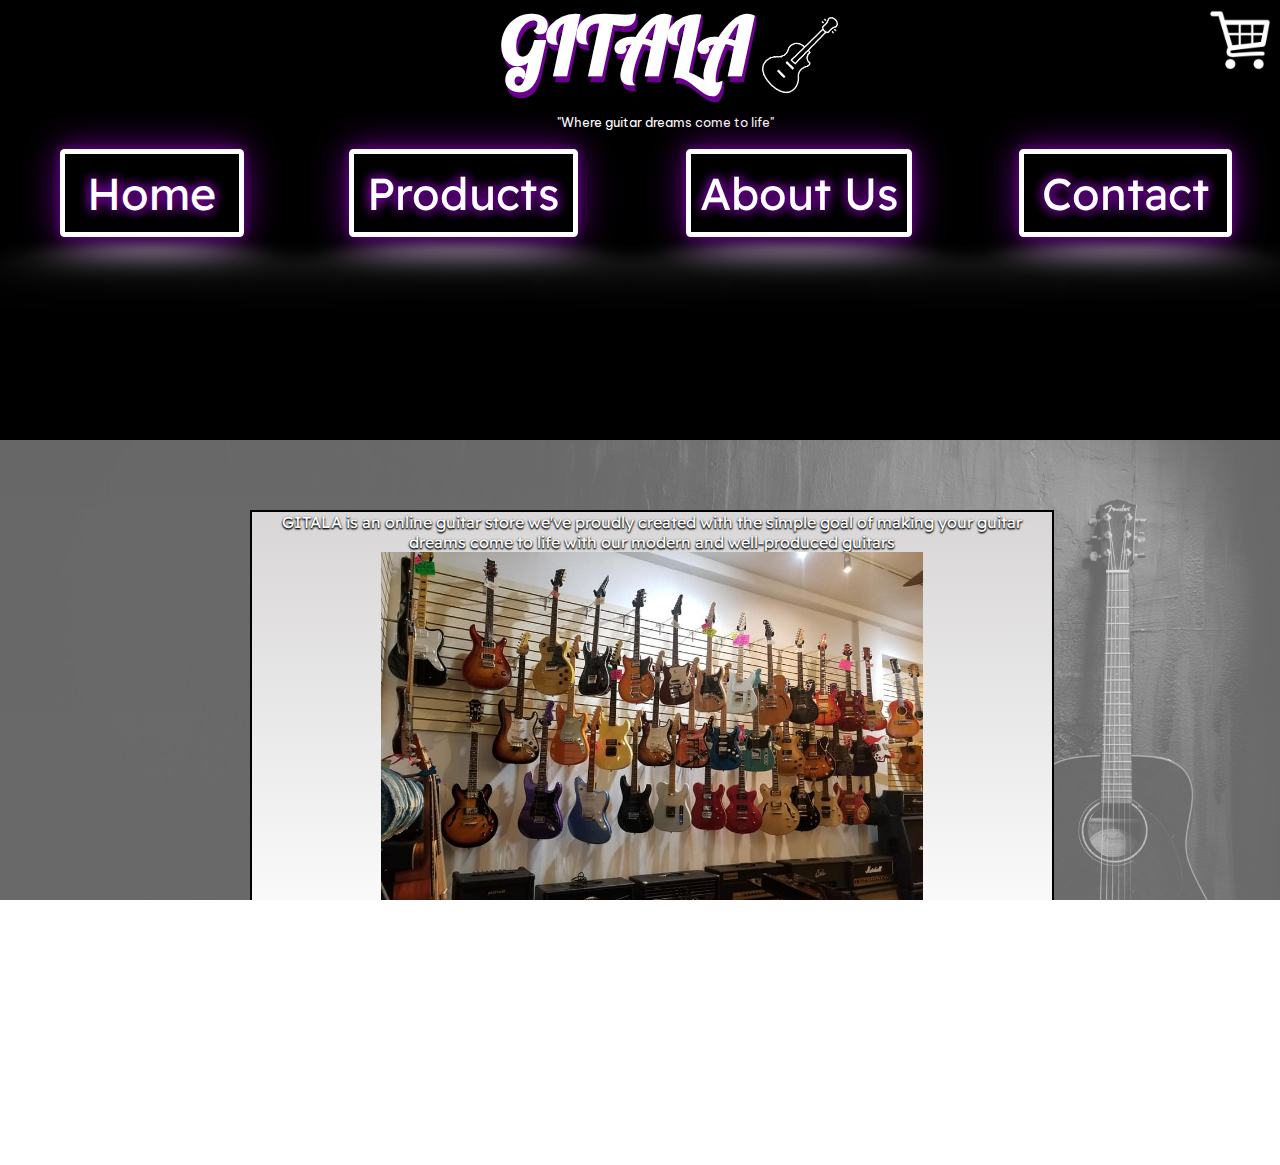
<file: Flexbox hemsida Adam Hama Gareb TE20D/aboutus.html>
<!DOCTYPE html>
<html>
    <head>
        <link rel="stylesheet" href="style.css">
        <link rel="preconnect" href="https://fonts.googleapis.com">      
        <link rel="preconnect" href="https://fonts.gstatic.com" crossorigin>
<link href="https://fonts.googleapis.com/css2?family=Lobster&display=swap" rel="stylesheet">
<link href="https://fonts.googleapis.com/css2?family=Be+Vietnam+Pro:wght@500&display=swap" rel="stylesheet">
<link href="https://fonts.googleapis.com/css2?family=Alfa+Slab+One&display=swap" rel="stylesheet">
<link href="https://fonts.googleapis.com/css2?family=Alfa+Slab+One&family=Readex+Pro:wght@700&display=swap" rel="stylesheet">
    <div class="header">
            <div class="Gitala_headtext"><h1>GITALA</h1></div>
            <a href="https://youtu.be/S-Q9fFVFyeU?t=20" target="_blank"><img src="img/guitarpng.png" class="head_guitarlogo" alt="Guitarlogo"></a>
        <p class="headerparagraph">"Where guitar dreams come to life"</p>
            <a href="shoppingcart.html" class="shoppingcart"><img src="img/Cart.png" height="60" width="60" alt="ShoppingCart"></a>
        <div class="flexbox">
            <a href="index.html" class="flexbox_home">Home</a>
            <a href="products.html" class="flexbox_products">Products</b></a>
            <a href="aboutus.html" class="flexbox_aboutus">About Us</a>
            <a href="contact.html" class="flexbox_contact">Contact</a>
        </div>
    </div>
    </head>
    <body>
        <div class="main">
            <div class="guitarbackground"><img src="img/guitarbackground.jpg" height="720" alt="Guitarbackground"></div>
            <!--A description of the website-->
            <div class="main_box_aboutus">
                <p>GITALA is an online guitar store we've proudly created with the simple goal of making your guitar dreams come to life with our modern and well-produced guitars</p>
                <!--A picture displaying guitars-->
                <img src="img/Guitars.jpg" alt="Guitars" height="406">
            </div>
        </div>
    </body>
    <!--Footer of the website together with a paragraph and the documentation of the site-->
    <footer class="footer">
        <div class="footertext">
            <p>© Adam Hama Gareb 2021</p>
            <p>All right reserved. Do not copy. Otherwise you'll get sued pretty hard. Unless you're Herman. Cuz that's my teacher. And he can pretty much do whatever he wants ig lmao</p>
            <a href="documentation.html" class="documentation"><p>Documentation</p></a>
        </div>
    </footer>
</html>
</file>
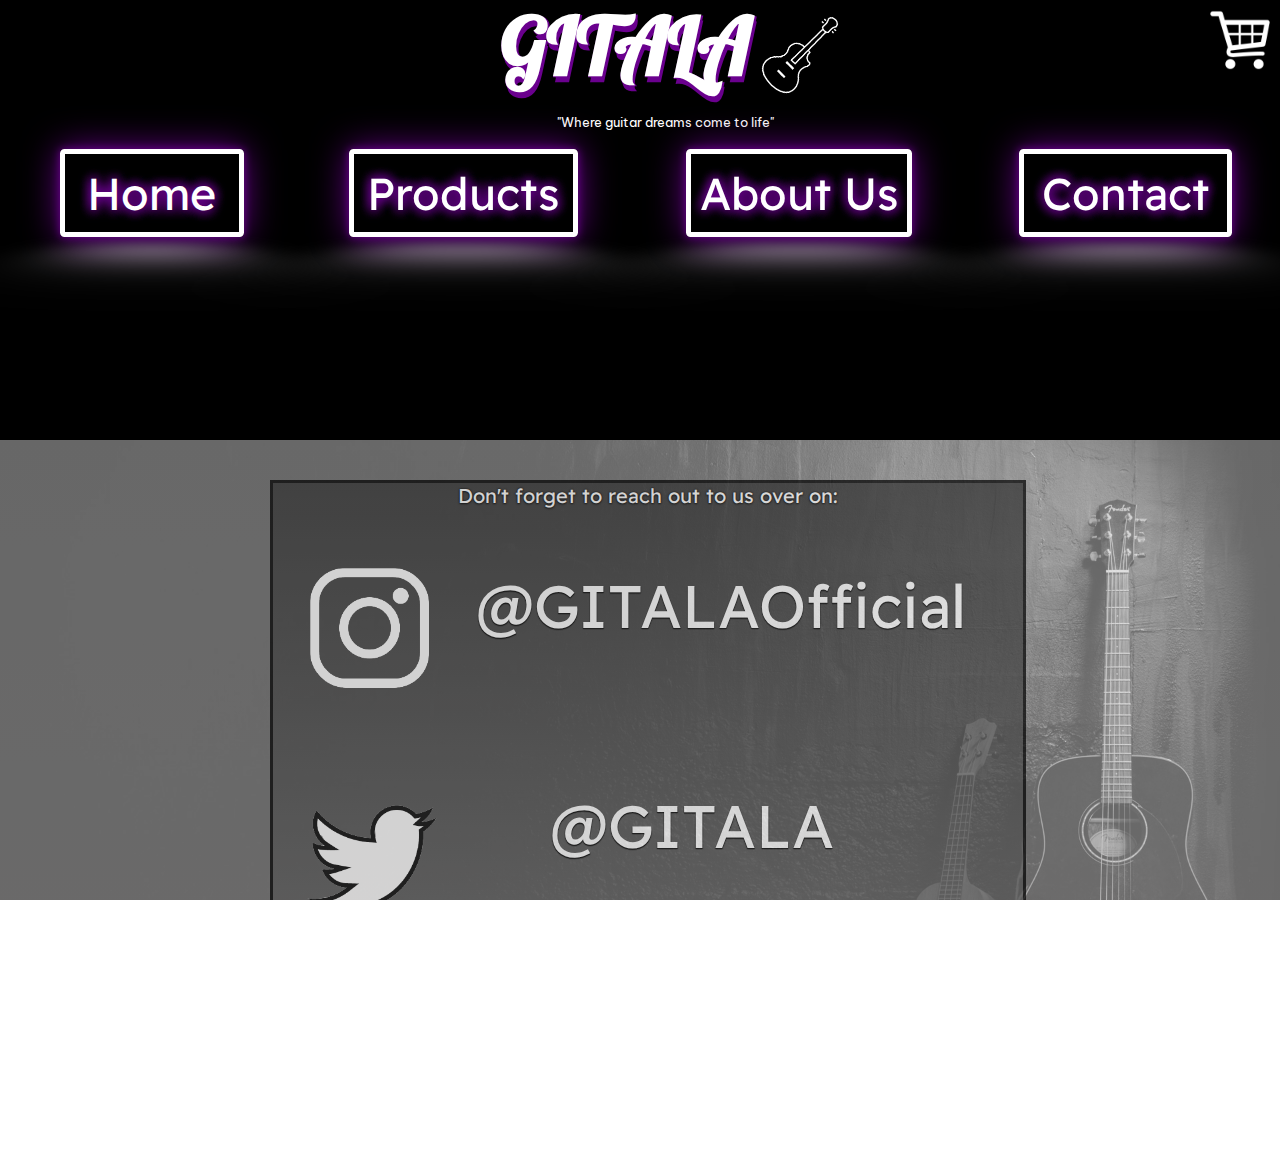
<file: Flexbox hemsida Adam Hama Gareb TE20D/contact.html>
<!DOCTYPE html>
<html>
    <head>
        <link rel="stylesheet" href="style.css">
        <link rel="preconnect" href="https://fonts.googleapis.com">      
        <link rel="preconnect" href="https://fonts.gstatic.com" crossorigin>
<link href="https://fonts.googleapis.com/css2?family=Lobster&display=swap" rel="stylesheet">
<link href="https://fonts.googleapis.com/css2?family=Be+Vietnam+Pro:wght@500&display=swap" rel="stylesheet">
<link href="https://fonts.googleapis.com/css2?family=Alfa+Slab+One&display=swap" rel="stylesheet">
<link href="https://fonts.googleapis.com/css2?family=Alfa+Slab+One&family=Readex+Pro:wght@700&display=swap" rel="stylesheet">
    <div class="header">
            <div class="Gitala_headtext"><h1>GITALA</h1></div>
            <a href="https://youtu.be/S-Q9fFVFyeU?t=20" target="_blank"><img src="img/guitarpng.png" class="head_guitarlogo" alt="Guitarlogo"></a>
        <p class="headerparagraph">"Where guitar dreams come to life"</p>
            <a href="shoppingcart.html" class="shoppingcart"><img src="img/Cart.png" height="60" width="60" alt="ShoppingCart"></a>
        <div class="flexbox">
            <a href="index.html" class="flexbox_home">Home</a>
            <a href="products.html" class="flexbox_products">Products</b></a>
            <a href="aboutus.html" class="flexbox_aboutus">About Us</a>
            <a href="contact.html" class="flexbox_contact">Contact</a>
        </div>
    </div>
    </head>
    <body>
        <div class="main">
            <div class="guitarbackground"><img src="img/guitarbackground.jpg" height="720" alt="Guitarbackground"></div>
            <div class="main_box_contact">
                <!--Links to the website's other social medias ;), with a paragraph above-->
                <div class="main_box_contact_text">
                    <p>Don't forget to reach out to us over on:</p>
                </div>
                <a href="https://www.youtube.com/watch?v=o-YBDTqX_ZU&ab_channel=MusRest" target="_blank" class="instagram_logo"><img src="img/insta.png" alt="Instagramlogo" height="120"><p>@GITALAOfficial</p></a>
                <a href="https://www.youtube.com/watch?v=o-YBDTqX_ZU&ab_channel=MusRest" target="_blank" class="twitter_logo"><img src="img/twitter.png" alt="Twitterlogo" height="140"><p>@GITALA</p></a>
            </div>
        </div>
    </body>
    <!--Footer of the website together with a paragraph and the documentation of the site-->
    <footer class="footer">
        <div class="footertext">
            <p>© Adam Hama Gareb 2021</p>
            <p>All right reserved. Do not copy. Otherwise you'll get sued pretty hard. Unless you're Herman. Cuz that's my teacher. And he can pretty much do whatever he wants ig lmao</p>
            <a href="documentation.html" class="documentation"><p>Documentation</p></a>
        </div>
    </footer>
</html>
</file>
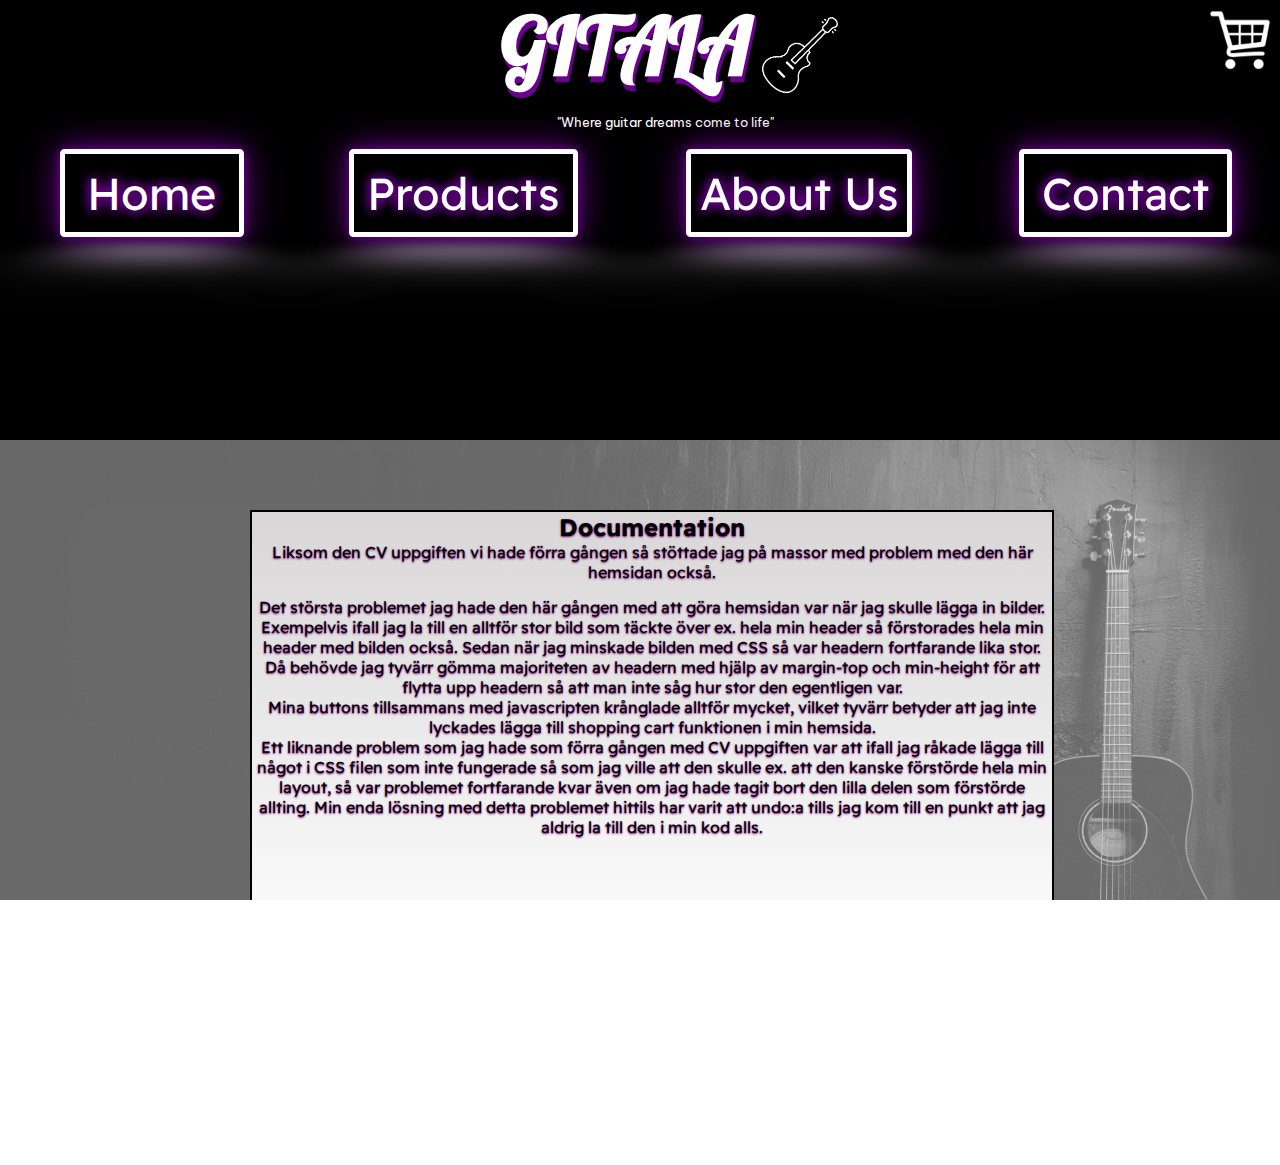
<file: Flexbox hemsida Adam Hama Gareb TE20D/documentation.html>
<!DOCTYPE html>
<html>
    <head>
        <link rel="stylesheet" href="style.css">
        <link rel="preconnect" href="https://fonts.googleapis.com">      
        <link rel="preconnect" href="https://fonts.gstatic.com" crossorigin>
<link href="https://fonts.googleapis.com/css2?family=Lobster&display=swap" rel="stylesheet">
<link href="https://fonts.googleapis.com/css2?family=Be+Vietnam+Pro:wght@500&display=swap" rel="stylesheet">
<link href="https://fonts.googleapis.com/css2?family=Alfa+Slab+One&display=swap" rel="stylesheet">
<link href="https://fonts.googleapis.com/css2?family=Alfa+Slab+One&family=Readex+Pro:wght@700&display=swap" rel="stylesheet">
    <div class="header">
            <div class="Gitala_headtext"><h1>GITALA</h1></div>
            <a href="https://youtu.be/S-Q9fFVFyeU?t=20" target="_blank"><img src="img/guitarpng.png" class="head_guitarlogo" alt="Guitarlogo"></a>
        <p class="headerparagraph">"Where guitar dreams come to life"</p>
            <a href="shoppingcart.html" class="shoppingcart"><img src="img/Cart.png" height="60" width="60" alt="ShoppingCart"></a>
        <div class="flexbox">
            <a href="index.html" class="flexbox_home">Home</a>
            <a href="products.html" class="flexbox_products">Products</b></a>
            <a href="aboutus.html" class="flexbox_aboutus">About Us</a>
            <a href="contact.html" class="flexbox_contact">Contact</a>
        </div>
    </div>
    </head>
    <body>
        <div class="main">
            <div class="guitarbackground"><img src="img/guitarbackground.jpg" height="720" alt="Guitarbackground"></div>
            <div class="main_box_documentation">
                <h2>Documentation</h2>
                <p>Liksom den CV uppgiften vi hade förra gången så stöttade jag på massor med problem med den här hemsidan också.</p>
            <div class="bulletlist"></div>
                <li>Det största problemet jag hade den här gången med att göra hemsidan var när jag skulle lägga in bilder. Exempelvis ifall jag la till en alltför stor bild som täckte över ex. hela min header så förstorades hela min header med bilden också. Sedan när jag minskade bilden med CSS så var headern fortfarande lika stor. Då behövde jag tyvärr gömma majoriteten av headern med hjälp av margin-top och min-height för att flytta upp headern så att man inte såg hur stor den egentligen var.</li>
                <li>Mina buttons tillsammans med javascripten krånglade alltför mycket, vilket tyvärr betyder att jag inte lyckades lägga till shopping cart funktionen i min hemsida.</li>
                <li>Ett liknande problem som jag hade som förra gången med CV uppgiften var att ifall jag råkade lägga till något i CSS filen som inte fungerade så som jag ville att den skulle ex. att den kanske förstörde hela min layout, så var problemet fortfarande kvar även om jag hade tagit bort den lilla delen som förstörde allting. Min enda lösning med detta problemet hittils har varit att undo:a tills jag kom till en punkt att jag aldrig la till den i min kod alls.</li>
            </div>
        </div>
    </body>
    <!--Footer of the website together with a paragraph and the documentation of the site-->
    <footer class="footer">
        <div class="footertext">
            <p>© Adam Hama Gareb 2021</p>
            <p>All right reserved. Do not copy. Otherwise you'll get sued pretty hard. Unless you're Herman. Cuz that's my teacher. And he can pretty much do whatever he wants ig lmao</p>
            <a href="documentation.html" class="documentation"><p>Documentation</p></a>
        </div>
    </footer>
</html>
</file>
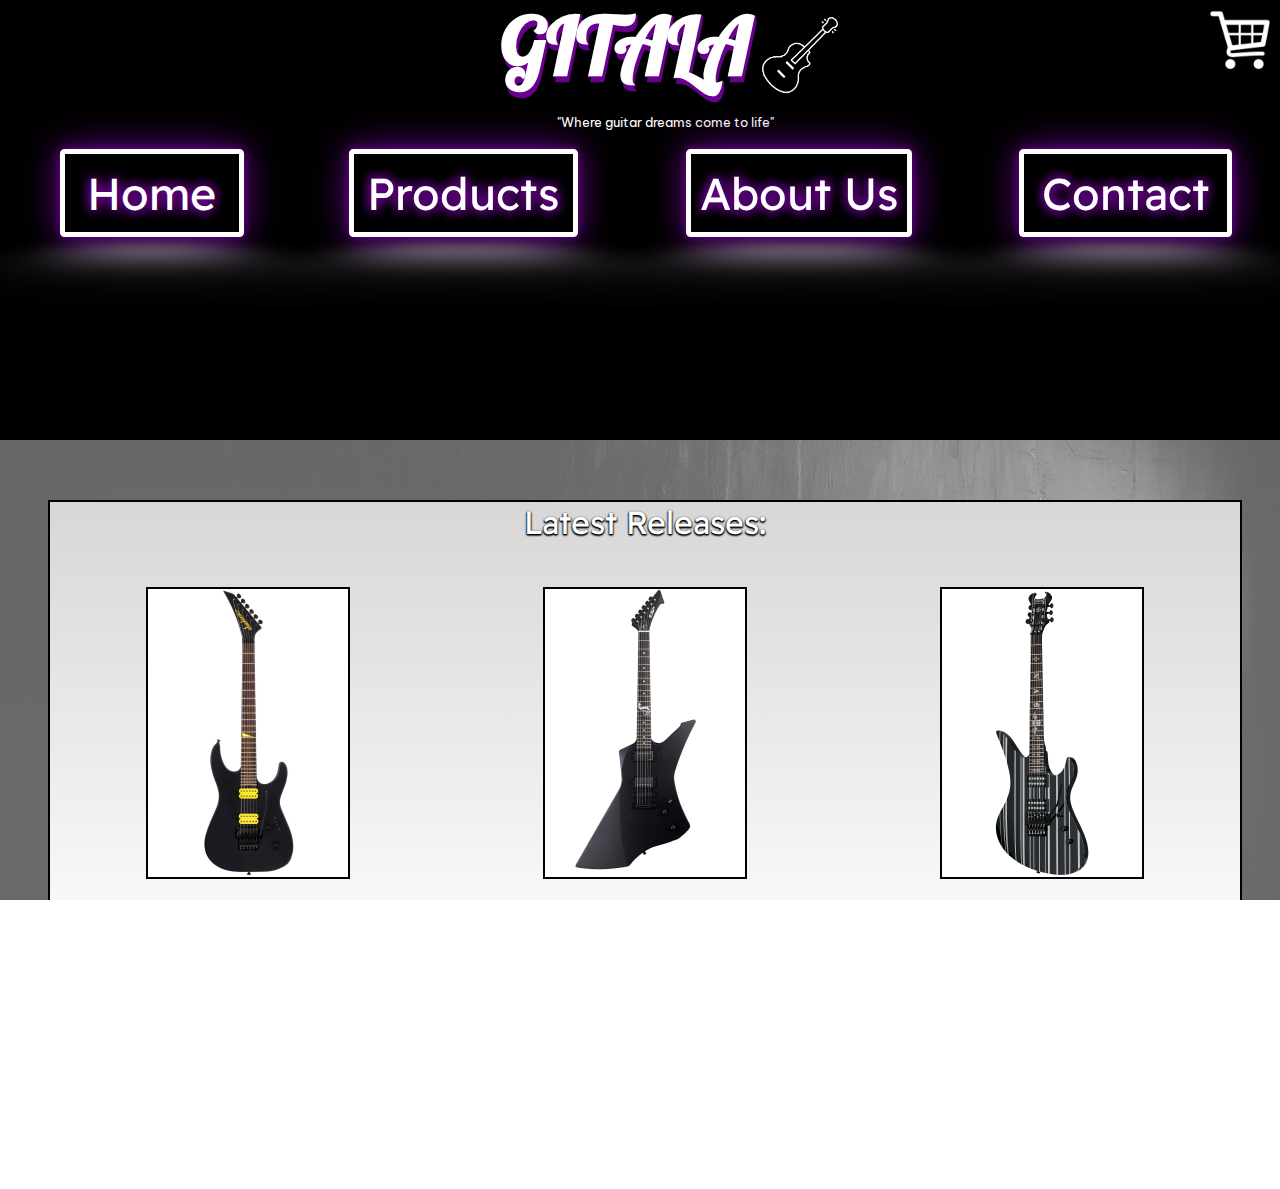
<file: Flexbox hemsida Adam Hama Gareb TE20D/products.html>
<!DOCTYPE html>
<html>
    <head>
        <link rel="stylesheet" href="style.css">
        <link rel="preconnect" href="https://fonts.googleapis.com">      
        <link rel="preconnect" href="https://fonts.gstatic.com" crossorigin>
<link href="https://fonts.googleapis.com/css2?family=Lobster&display=swap" rel="stylesheet">
<link href="https://fonts.googleapis.com/css2?family=Be+Vietnam+Pro:wght@500&display=swap" rel="stylesheet">
<link href="https://fonts.googleapis.com/css2?family=Alfa+Slab+One&display=swap" rel="stylesheet">
<link href="https://fonts.googleapis.com/css2?family=Alfa+Slab+One&family=Readex+Pro:wght@700&display=swap" rel="stylesheet">
    <div class="header">
            <div class="Gitala_headtext"><h1>GITALA</h1></div>
            <a href="https://youtu.be/S-Q9fFVFyeU?t=20" target="_blank"><img src="img/guitarpng.png" class="head_guitarlogo" alt="Guitarlogo"></a>
        <p class="headerparagraph">"Where guitar dreams come to life"</p>
            <a href="shoppingcart.html" class="shoppingcart"><img src="img/Cart.png" height="60" width="60" alt="ShoppingCart"></a>
        <div class="flexbox">
            <a href="index.html" class="flexbox_home">Home</a>
            <a href="products.html" class="flexbox_products">Products</b></a>
            <a href="aboutus.html" class="flexbox_aboutus">About Us</a>
            <a href="contact.html" class="flexbox_contact">Contact</a>
        </div>
    </div>
    </head>
    <body>
        <div class="main">
            <div class="guitarbackground"><img src="img/guitarbackground.jpg" height="720" alt="Guitarbackground"></div>
            <!--Display of the products of the website, together with the price of each product-->
            <div class="main_box_products">
                <p class="head_products">Latest Releases:</p>
                <div class="flexbox_guitar_products">
                    <!--Each product has their own link to further look into it over on the next page they click on-->
                    <a href="jacksonguitar.html" class="jackson_guitar_products"><img src="img/Guitars/JacksonMJblackandyellow.png" width="200" alt="Jackson_Guitar"></a>
                    <a href="jamesguitar.html" class="jameshetfield_guitar_products"><img src="img/Guitars/ESPltdJamesHetfield.png" width="200" alt="James_Hetfield_Guitar"></a>
                    <a href="synysterguitar.html" class="synyster_guitar_products"><img src="img/Guitars/SynysterStandard.png" width="200" alt="Synyster_Gates_Guitar"></a>
                </div>
                <!--Names of the products under their pictures-->
                <div class="names_flexbox"><p>Jackson MJ Series Dinky DKR</p><p>James Hetfield Signature Model</p><p>Synyster Gates Signature Model</p></div>
                <!--Prices of each product under the names-->
                <div class="price_textbox"><p>$998.76</p> <p>$1599.99</p> <p>$1297.99</p></div>
        </div>
    </body>
    <!--Footer of the website together with a paragraph and the documentation of the site-->
    <footer class="footer">
        <div class="footertext">
            <p>© Adam Hama Gareb 2021</p>
            <p>All right reserved. Do not copy. Otherwise you'll get sued pretty hard. Unless you're Herman. Cuz that's my teacher. And he can pretty much do whatever he wants ig lmao</p>
            <a href="documentation.html" class="documentation"><p>Documentation</p></a>
        </div>
    </footer>
</html>
</file>
<file: Flexbox hemsida Adam Hama Gareb TE20D/style.css>
/* This is a standard reset code for the whole site, used to stabilize the overall site */
* {
    margin: 0;
    padding: 0;
}

/* This is CSS to head of the site, controlling the black colored header, Logo name, guitar logo and
the slogan under, using min-height: and margin-top: functions */
.header {
    background-color: rgb(0, 0, 0);
    min-height: 60vh;
    margin-top: -100px;
}

/* The header uses the h1 size texts, with the CSS that follows under, using the Lobster font and
white color and purple shadows created by using text-shadow to create the purple shadow */
h1 {
    position: relative;
    color: white;
    text-shadow: 2px 6px #6a008e, 2px 1px #6a008e, 0px 1px #6a008e;
    font-size: 5rem;
    font-family: Lobster;
    text-align: center;
    right: 40px;
    top: 95px;
}

/* This CSS code positions the guitar logo, locating it next to the header text using  
position: relative  and  transform */ 
.head_guitarlogo {
    position: relative;
    height: 90px;
    transform: rotate(75deg);
    top: 11px;
    left: 770px;
}

/* This CSS applies to the slogan text located under the header, using position: relative to 
position it and using the font "Be Vietnam Pro" */ 
.headerparagraph {
    position: relative;
    color: white;
    text-shadow: 0px 1px 1px black, 0px 1px 1px black, 0px 1px 1px black;
    font-family: Be vietnam pro;
    text-align: center;
    top: 20px;
    font-size: 0.8em;
}


/* This CSS applies to my flexbox buttons on my head HTML on all my HTML sites. 
It uses display: flex to position the flexbox buttons right next to each other horizontally, 
using text-align: center to center the text on each of the boxes of the buttons 
and uses justify-content: space-around to space each button evenly. 
Just like the other CSS codes I use position: relative to position the flexboxes as well */
.flexbox {
    display: flex;
    position: relative;
    font-size: 2.8rem;
    text-align: center;
    justify-content: space-around;
    font-family: Readex Pro;
    bottom: 25px;
}

/* The lines between 74 and 279 contains CSS code to further edit each flexbox button individually. 
I do things such as use position: relative to further adjust the placement of each button individually, 
use a cursor pointer code so the mouse turns to a pointing finger when hovered over the buttons, 
removed text decoration, colored the texts, put a border on it and used padding. 
I also animated each button the same way, 
using ::hover selector together with ::focus to change color of the button when hovered over 
and I also use ::before and ::after to get a transition from one first color to the other */

/* CSS for the "Home" page of the site with the hover and focus and before and after functions mentioned above */
.flexbox_home {
    position: relative;
    cursor: pointer;
    text-decoration: none;
    color: white;
    border: rgb(255, 255, 255) 0.125em solid;
    padding: 0.25em 0.5em;
    border-radius: 0.1em;
    text-shadow: 0 0 0.25em #6a008e, 0 0 0.25em #6a008e, 0 0 0.25em #6a008e;
    box-shadow: 0 0 0.8em #6a008e, 0 0 0.2em #6a008e;
}
.flexbox_home::before {
    pointer-events: none;
    content: "";
    position: absolute;
    background: white;
    top: 75%;
    left: 0;
    width: 100%;
    height: 100%;
    transform: perspective(1em) rotateX(40deg) scale(0.9, 0.25);
    filter: blur(1em);
    opacity: 0.5;
}
.flexbox_home::after {
    content: '';
    position: absolute;
    top: 0;
    bottom: 0;
    left: 0;
    right: 0;
    box-shadow: 0 0 2em 0.05em white;
    opacity: 0;
    transition: opacity 100ms linear;
}
.flexbox_home:hover,
.flexbox_home:focus {
    background: white;
    color: var(--clr-bg);
    text-shadow: none;
}
.flexbox_home:hover::before,
.flexbox_home:focus::before {
    opacity: 1;
}
.flexbox_home:hover::after,
.flexbox_home:focus::after {
    opacity: 1;
}

/* CSS for the "Products" page of the site with the hover and focus and before and after functions mentioned above */
.flexbox_products {
    position: relative;
    right: 15px;
    cursor: pointer;
    text-decoration: none;
    color: white;
    border: rgb(255, 255, 255) 0.125em solid;
    padding: 0.25em 0.3em;
    border-radius: 0.1em;
    text-shadow: 0 0 0.25em #6a008e, 0 0 0.25em #6a008e, 0 0 0.25em #6a008e;
    box-shadow: 0 0 0.8em #6a008e, 0 0 0.2em #6a008e;
}
.flexbox_products::before {
    pointer-events: none;
    content: "";
    position: absolute;
    background: white;
    top: 75%;
    left: 0;
    width: 100%;
    height: 100%;
    transform: perspective(1em) rotateX(40deg) scale(0.9, 0.25);
    filter: blur(1em);
    opacity: 0.5;
}
.flexbox_products::after {
    content: '';
    position: absolute;
    top: 0;
    bottom: 0;
    left: 0;
    right: 0;
    box-shadow: 0 0 2em 0.05em white;
    opacity: 0;
    transition: opacity 100ms linear;
}
.flexbox_products:hover,
.flexbox_products:focus {
    background: white;
    color: var(--clr-bg);
    text-shadow: none;
}
.flexbox_products:hover::before,
.flexbox_products:focus::before {
    opacity: 1;
}
.flexbox_products:hover::after,
.flexbox_products:focus::after {
    opacity: 1;
}

/* CSS for the "About Us" page of the site with the hover and focus and before and after functions mentioned above */
.flexbox_aboutus {
    position: relative;
    right: 27px;
    cursor: pointer;
    text-decoration: none;
    color: white;
    border: rgb(255, 255, 255) 0.125em solid;
    padding: 0.25em 0.2em;
    border-radius: 0.1em;
    text-shadow: 0 0 0.25em #6a008e, 0 0 0.25em #6a008e, 0 0 0.25em #6a008e;
    box-shadow: 0 0 0.8em #6a008e, 0 0 0.2em #6a008e;
}
.flexbox_aboutus::before {
    pointer-events: none;
    content: "";
    position: absolute;
    background: white;
    top: 75%;
    left: 0;
    width: 100%;
    height: 100%;
    transform: perspective(1em) rotateX(40deg) scale(0.9, 0.25);
    filter: blur(1em);
    opacity: 0.5;
}
.flexbox_aboutus::after {
    content: '';
    position: absolute;
    top: 0;
    bottom: 0;
    left: 0;
    right: 0;
    box-shadow: 0 0 2em 0.05em white;
    opacity: 0;
    transition: opacity 100ms linear;
}
.flexbox_aboutus:hover,
.flexbox_aboutus:focus {
    background: white;
    color: var(--clr-bg);
    text-shadow: none;
}
.flexbox_aboutus:hover::before,
.flexbox_aboutus:focus::before {
    opacity: 1;
}
.flexbox_aboutus:hover::after,
.flexbox_aboutus:focus::after {
    opacity: 1;
}

/* CSS for the "Contact" page of the site with the hover and focus and before and after functions 
mentioned above */
.flexbox_contact {
    position: relative;
    right: 40px;
    cursor: pointer;
    text-decoration: none;
    color: white;
    border: rgb(255, 255, 255) 0.125em solid;
    padding: 0.25em 0.4em;
    border-radius: 0.1em;
    text-shadow: 0 0 0.25em #6a008e, 0 0 0.25em #6a008e, 0 0 0.25em #6a008e;
    box-shadow: 0 0 0.8em #6a008e, 0 0 0.2em #6a008e;
}
.flexbox_contact::before {
    pointer-events: none;
    content: "";
    position: absolute;
    background: white;
    top: 75%;
    left: 0;
    width: 100%;
    height: 100%;
    transform: perspective(1em) rotateX(40deg) scale(0.9, 0.25);
    filter: blur(1em);
    opacity: 0.5;
}
.flexbox_contact::after {
    content: '';
    position: absolute;
    top: 0;
    bottom: 0;
    left: 0;
    right: 0;
    box-shadow: 0 0 2em 0.05em white;
    opacity: 0;
    transition: opacity 100ms linear;
}
.flexbox_contact:hover,
.flexbox_contact:focus {
    background: white;
    color: var(--clr-bg);
    text-shadow: none;
}
.flexbox_contact:hover::before,
.flexbox_contact:focus::before {
    opacity: 1;
}
.flexbox_contact:hover::after,
.flexbox_contact:focus::after {
    opacity: 1;
}

/* This CSS focuses on the shopping cart symbol on the top right of the site, leading you to the 
shopping cart section of the site. Just like with the flexbox buttons this also uses cursor: pointer
and position: relative to place the shopping cart correctly and have the hover effect on the mouse 
I also used ::before and ::after functions to get a white shadow transition using ::hover and ::focus 
so that a white shadow underneath gets added when you hover over the shopping cart with your mouse */
.shoppingcart {
    position: relative;
    cursor: pointer;
    width: 61px;
    height: 60px;
    left: 1210px;
    bottom: 100px;
}
.shoppingcart::before {
    pointer-events: none;
    content: "";
    position: absolute;
    background: white;
    top: 55%;
    left: 0;
    width: 100%;
    height: 100%;
    transform: perspective(1em) rotateX(40deg) scale(0.8, 0.45);
    filter: blur(0.7em);
    opacity: 0;
    transition: opacity 100ms linear;
}
.shoppingcart::after {
    content: '';
    position: absolute;
    top: 0;
    bottom: 0;
    left: 0;
    right: 0;
    opacity: 0;
}
.shoppingcart:hover,
.shoppingcart:focus {
    color: var(--clr-bg);
    text-shadow: none;
}
.shoppingcart:hover::before,
.shoppingcart:focus::before {
    opacity: 1;
}
.shoppingcart:hover::after,
.shoppingcart:focus::after {
    opacity: 1;
}

/* This CSS affects the whole site altogether. This CSS code was added to prevent the site from
having a scroll bar on the right side together with keeping the head and body in place, since 
you can sometimes run into the issue of them being all over the place on the site, leaving
half of the site off screen which would not be very pleasant. I use margin and padding mostly
to deal with those kind of issues */
html, body {
    width: 102%;
    height: 100%;
    margin: 0;
    padding: 0;
    overflow-x: hidden;
}
.main {
    min-height: 10vh;
    height: 650px;
    background-image: linear-gradient(rgb(207, 207, 207),rgb(214, 213, 213));
}
.guitarbackground {
    opacity: 0.5;
    height: 190px;
    position: relative;
}

/* This is the CSS that controls the footer section of the site.
I make the color of the footer black by using background-color: and do further positioning
using margin-top: and height:.
For the text on the footer I use position: relative to position the text followed by height:
and text-align: center. The font is also changed by using  font-family: choosing the font
Readex Pro */
.footer {
    background-color: black;
    position: relative;
    height: 100px;
    margin-top: -25px;
    clear: both;
}
/* This CSS right here controls the text that starts with "© Adam Hama Gareb 2021" and so on,
using position: relative and text-align: center to put the text in the center and so on. */
.footertext {
    position: relative;
    color: white;
    height: 10px;
    top: 5px;
    text-align: center;
}
.documentation {
    position: relative;
    text-align: center;
    font-family: Readex Pro;
    text-decoration: none;
    color: rgb(255, 255, 255);
    font-size: 2em;
    top: 5px;
    background-color: blue;
}
.documentation:hover {
    color: red;
}

/* The rest of the CSS followed under is CSS specific for each page of the website. It often
uses the same type of CSS on each section due to the site roughly having the same layout
throughout the different pages. It is CSS for the pages of the 4 flexbox pages together
with the shopping cart page located on the top right of the site. You will stumble upon
functions like background-image: linear-gradient, controlling the color of the box on the center
of all sites except for the "Contact" page. You'll also stumble upon functions used previously
like for example position: relative, text-align: center, overflow: auto  and so on. Each of these
functions controlling the location of the different things on the site and the texts */

/* This section between 406 and 468 is CSS specific to the different things used for the
"Home" page of the site */
/* This CSS right below controls the white box on the center of the home page of the site.
Here we stumble upon this new function, background-image: linear-gradient. This allows us to be able 
to pick between multiple colors and have them blend into each other which can look nice */
.main_box_home {
    position: relative;
    overflow: auto;
    background-image: linear-gradient(rgb(216, 214, 214), white);
    border: black 0.15em solid;
    width: 800px;
    height: 450px;
    text-align: center;
    left: 250px;
    bottom: 120px;
    font-family: Readex pro;
    color: white;
    text-shadow: 0 1px 2px black, 0 1px 2px black;
}
.guitar_home {
    border: black 2px solid;
    width: 200px;
    height: 287.5px;
    position: relative;
    left: 80px;
    top: 45px;
    -webkit-transform: scale(1);
    transform: scale(1);
    -webkit-transition: .2s ease-in-out;
    transition: .2s ease-in-out;
}
/* This hover function right here is unique to what it was doing with the flexbox buttons,
where it made them animate and switch color. This hover function instead expands the image of the 
guitar product when you hover the mouse over the image, creating a zooming effect that would look 
appealing to the customer. This will mostly be used on the "Products" page where all the products 
will be located. It was made using a combination of -webkit-translation used on the general CSS and
then using -webkit-transform and transform on the :hover of it's CSS */ 
.guitar_home:hover {
    -webkit-transform: scale(1.05);
    transform: scale(1.05);
}
.guitar_home_description {
    font-family: Readex Pro;
    color: black;
    text-shadow: 0 0.5px 1px purple;
    position: relative;
    bottom: 475px;
    left: 362px;
    font-size: 0.9rem;
}
.jackson_paragraph_home {
    position: relative;
    bottom: 165px;
    left: 336px;
    font-family: Readex Pro;
    color: black;
    text-shadow: 0 0.5px 1px purple;
    font-size: 0.8rem;
}
.guitar_solo_gif {
    position: relative;
    bottom: 250px;
    left: 150px;
}
.guitarfail_gif {
    position: relative;
    bottom: 100px;
    left: 200px;
}

/* This CSS is CSS specific for the "Products" page of the site. Like mentioned above it mainly 
consists of the different products with their hover function, together with CSS we stumbled upon 
ealier mentioned in the "Home" page, which also will follow with the other pages */
.main_box_products {
    position: relative;
    overflow: auto;
    background-image: linear-gradient(rgb(216, 214, 214), white);
    border: black 0.15em solid;
    width: 1190px;
    height: 480px;
    text-align: center;
    left: 48px;
    bottom: 130px;
}

/* This is the header text for the products box, having the header "Latest Releases:" */
.head_products {
    font-family: Readex pro;
    color: white;
    text-shadow: 0 1px 2px black, 0 1px 2px black, 0 1px 2px black;
    font-size: 2rem;
}

/* This is the CSS that controls my 3 guitar products, using display: flex and justify-content
to display them */
.flexbox_guitar_products {
    display: flex;
    justify-content: space-around;
    position: relative;
    top: 45px;
}

/* This is CSS specific for the Jackson Guitar product, together with it's hover function */
.jackson_guitar_products {
    border: black 2px solid;
    height: 287.5px;
    -webkit-transform: scale(1);
    transform: scale(1);
    -webkit-transition: .2s ease-in-out;
    transition: .2s ease-in-out;
}
.jackson_guitar_products:hover {
    -webkit-transform: scale(1.15);
    transform: scale(1.1);
}

/* This is CSS specific for the James Hetfield Guitar product, together with it's hover function */
.jameshetfield_guitar_products {
    border: black 2px solid;
    height: 287.5px;
    -webkit-transform: scale(1);
    transform: scale(1);
    -webkit-transition: .2s ease-in-out;
    transition: .2s ease-in-out;
}
.jameshetfield_guitar_products:hover {
    -webkit-transform: scale(1.15);
    transform: scale(1.1);
}

/* This is CSS specific for the Synyster Guitar product, together with it's hover function */
.synyster_guitar_products {
    border: black 2px solid;
    height: 287.5px;
    -webkit-transform: scale(1);
    transform: scale(1);
    -webkit-transition: .2s ease-in-out;
    transition: .2s ease-in-out;
}
.synyster_guitar_products:hover {
    -webkit-transform: scale(1.15);
    transform: scale(1.1);
}

/* This CSS is for the names of each product written underneath each one */ 
.names_flexbox {
    display: flex;
    justify-content: space-around;
    position: relative;
    top: 65px;
    font-family: readex pro;
    font-size: 0.9rem;
    color: black;
    text-shadow: 0 0.5px 1px purple;
}

/* This is the CSS for the prices underneath the names for the products */
.price_textbox {
    display: flex;
    justify-content: space-around;
    position: relative;
    top: 80px;
}

/* Here is the CSS specifically used for the "About Us" page of the site, stumbling upon similar
functions used previously */
.main_box_aboutus {
    position: relative;
    overflow: auto;
    background-image: linear-gradient(rgb(216, 214, 214), white);
    border: black 0.15em solid;
    width: 800px;
    height: 450px;
    text-align: center;
    left: 250px;
    bottom: 120px;
    font-family: Readex pro;
    color: white;
    text-shadow: 0 1px 2px black, 0 1px 2px black;
}

/* CSS used specifically for the "Contact" page, stumbling upon similar functions used previously */
.main_box_contact {
    position: relative;
    overflow: auto;
    background-image: linear-gradient(rgb(49, 49, 49), rgb(95, 95, 95));
    opacity: 0.7;
    border: black 0.15em solid;
    width: 750px;
    height: 530px;
    left: 270px;
    bottom: 150px;
    color: white;
    text-align: center;
    font-family: Readex Pro;
    text-shadow: 0 1px 2px black, 0 0 2px black, 0 0 2px black;
    font-size: 1.25em;
}

/* These rows of code here uses a new function on the CSS, text-decoration. This removes the
underline on the texts labeled to show the instagram and twitter name of the site without
that line under */
.instagram_logo {
    display: flex;
    justify-content: space-evenly;
    position: relative;
    right: 10px;
    top: 60px;
    font-family: Readex pro;
    color: white;
    text-shadow: 0 1px 1px black, 0 1px 1px black, 0 1px 1px black;
    font-size: 3em;
    text-decoration: none;
}

.twitter_logo {
    display: flex;
    justify-content: space-evenly;
    position: relative;
    right: 80px;
    top: 160px;
    font-family: Readex pro;
    color: white;
    text-shadow: 0 1px 1px black, 0 1px 1px black, 0 1px 1px black;
    font-size: 3em;
    text-decoration: none;
}

/* This is CSS for the Documentation site. We stumble upon the same settings as the white
box on the home page of the site, followed with a function that was used for the header CSS, using
margin-top, distancing each text line from one another */
.main_box_documentation {
    position: relative;
    overflow: auto;
    background-image: linear-gradient(rgb(216, 214, 214), white);
    border: black 0.15em solid;
    width: 800px;
    height: 450px;
    text-align: center;
    left: 250px;
    bottom: 120px;
    font-family: Readex pro;
    color: rgb(0, 0, 0);
    text-shadow: 0 1px 2px purple;
}
.bulletlist {
    margin-top: 15px;
}

/* These lines between 654 and 777 is CSS that controls the pages for the different products.
It uses similar functions for the coloring and the white boxes, controls font sizes by font-size
function and so on. Most of the CSS is similar on each page for each product */

/* CSS specific for the Jackson guitar page */
.main_box_jackson {
    position: relative;
    overflow: auto;
    background-image: linear-gradient(rgb(216, 214, 214), white);
    border: black 0.15em solid;
    width: 800px;
    height: 450px;
    text-align: center;
    left: 250px;
    bottom: 120px;
    font-family: Readex pro;
    color: white;
    text-shadow: 0 1px 2px black, 0 1px 2px black;
    font-size: 1.5rem;
}

.jackson_guitar_jackson {
    border: black 3px solid;
    width: 200px;
    height: 287.5px;
    position: relative;
    left: 40px;
    top: 30px;
}

.jackson_description {
    font-family: Readex pro;
    color: black;
    text-shadow: 0 0.5px 1px purple;
    font-size: 1rem;
    position: relative;
    bottom: 500px;
    left: 660px;
}

.price_jackson {
    position: relative;
    bottom: 190px;
    left: 360px;
    font-size: 1.5rem;
}

/* CSS specific for the James Hetfield guitar page */
.main_box_jameshetfield {
    position: relative;
    overflow: auto;
    background-image: linear-gradient(rgb(216, 214, 214), white);
    border: black 0.15em solid;
    width: 800px;
    height: 450px;
    text-align: center;
    left: 250px;
    bottom: 120px;
    font-family: Readex pro;
    color: white;
    text-shadow: 0 1px 2px black, 0 1px 2px black;
    font-size: 1.5rem;
}

.jameshetfield_guitar_james {
    border: black 3px solid;
    width: 200px;
    height: 287.5px;
    position: relative;
    left: 40px;
    top: 30px;
}

.jameshetfield_description {
    font-family: Readex pro;
    color: black;
    text-shadow: 0 0.5px 1px purple;
    font-size: 1rem;
    position: relative;
    bottom: 500px;
    left: 600px;
}

.price_jameshetfield {
    position: relative;
    bottom: 190px;
    left: 360px;
    font-size: 1.5rem;
}

/*CSS specific for the Synyster Gates guitar page */
.main_box_synyster {
    position: relative;
    overflow: auto;
    background-image: linear-gradient(rgb(216, 214, 214), white);
    border: black 0.15em solid;
    width: 800px;
    height: 450px;
    text-align: center;
    left: 250px;
    bottom: 120px;
    font-family: Readex pro;
    color: white;
    text-shadow: 0 1px 2px black, 0 1px 2px black;
    font-size: 1.5rem;
}
.synyster_guitar_synyster {
    border: black 3px solid;
    width: 200px;
    height: 287.5px;
    position: relative;
    left: 40px;
    top: 30px;
}
.synyster_description {
    font-family: Readex pro;
    color: black;
    text-shadow: 0 0.5px 1px purple;
    font-size: 1rem;
    position: relative;
    bottom: 500px;
    left: 570px;
}
.price_synyster {
    position: relative;
    bottom: 190px;
    left: 360px;
    font-size: 1.5rem;
}

/* This is CSS that controls an "Add to cart" button provided in each of the products' pages.
It had certain adjustments like having backgroud color set to red, removed borders by border: none,
adjusted height and width manually with the height: and width: functions and so on */
.addtocart_button {
    border: none;
    background-color: red;
    color: white;
    border-radius: 0.3em;
    padding: 0.67em;
    border: 2px solid black;
    font-family: Readex Pro;
    font-size: 1.19rem;
    text-shadow: 0 0 2px black;
    height: 15%;
    width:  22%;
    position: relative;
    left: 120px;
    bottom: 120px;
    cursor: pointer;
}
/* This also has a form of animation using the hover function, with the function that the color 
changes to yellow when the cursor is on the button */
.addtocart_button:hover {
    background: yellow;
}

/* Lastly, this is CSS that controls the Shopping Cart page of the site. You will stumble upon
similar functions used by the other pages of the site, mostly positioning each product put into the
cart using functions mentioned earlier, together with it's price, and a remove button that also has 
a hover animation function all the way at the bottom */
.main_box_shopcart {
    position: relative;
    overflow: auto;
    background-image: linear-gradient(rgb(216, 214, 214), white);
    border: black 0.15em solid;
    width: 800px;
    height: 450px;
    text-align: center;
    left: 250px;
    bottom: 120px;
    font-family: Readex pro;
    color: rgb(0, 0, 0);
    text-shadow: 0 1px 2px purple, 0 1px 2px purple;
}
.shopcart_header {
    margin-bottom: 10px;
    color: white;
    text-shadow: 0 1px 2px black;
}
.cart_header {
    font-weight: bold;
    font-size: 1.25em;
}
.cart_column {
    display: flex;
    align-items: center;
    border-bottom: 2px solid black;
    margin-right: 2.5em;
    padding-bottom: 1px;
    margin-top: 10px;
}
.cart_row {
    display: flex;
}
.cart_item {
    width: 50%;
}
.cart_price {
    width: 20%;
    font-size: 1.1em;
}
.cart_quantity {
    width: 35%;
}
.removebutton {
    border: none;
    background-color: rgb(107, 199, 230);
    color: white;
    border-radius: .3em;
    padding: 0.1em;
    border: black 1px solid;
    text-shadow: 0 0px 1px black;
    font-family: Readex Pro;
    cursor:pointer;
}
.removebutton:hover {
    background-color: rgb(63, 155, 185);
}
.cart_item_title {
    margin-left: 0.5em;
}
.cart_item_image {
    width: 50px;
    height: auto;
    border: 1.5px solid black;
    border-radius: 2px;
}
.cart_quantity_input {
    height: 22px;
    width: 40px;
    border-radius: 3px;
    border: 1px solid purple;
    padding: 0;
    text-align: center;
    margin-right: 70px;
}
.cart_row:last-child {
    border-bottom: 2px solid black;
}
.cart_row:last-child .cart_column {
    border: none;
}
.totalprice {
    font-size: 1.2rem;
    text-align: start;
    text-shadow: 0 1px 2px red;
}
.cart_total_title {
    margin-right: 10px;
}
.purchase_button {
    border: none;
    background-color: purple;
    color: white;
    border-radius: 0.3em;
    padding: 0.67em;
    border: 2px solid black;
    font-family: Readex Pro;
    font-size: 1.19rem;
    text-shadow: 0 0 2px black;
    height: 15%;
    width:  20%;
    position: relative;
    top: 100px;
    cursor: pointer;
}
.purchase_button:hover {
    background: rgb(0, 225, 255);
}
</file>
